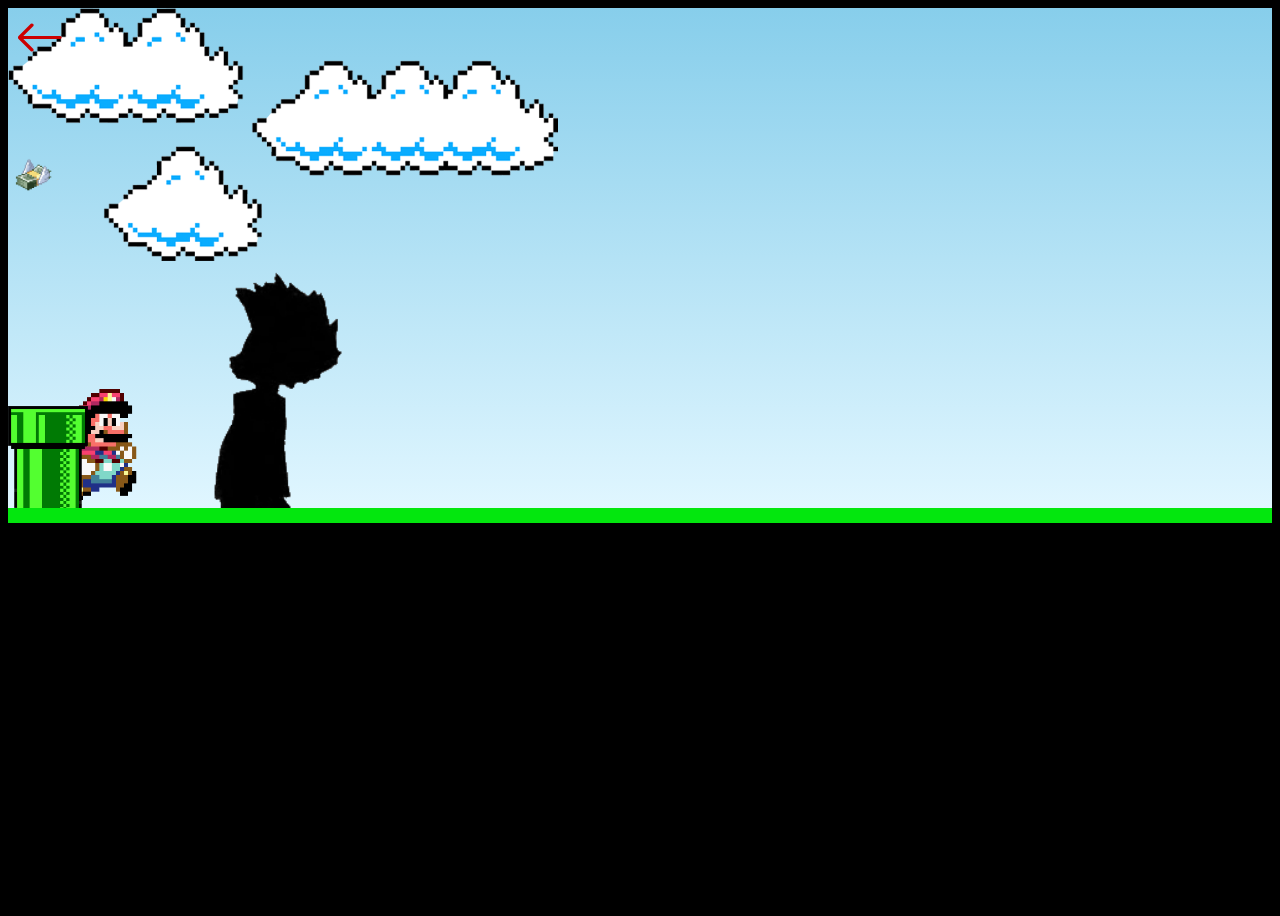
<file: projetos/projeto-javascript.html>
<!DOCTYPE html>
<html lang="en">

<head>
    <meta charset="UTF-8">
    <meta name="viewport" content="width=device-width, initial-scale=1.0">
    <title>MARIO</title>
    <link href="https://cdn.jsdelivr.net/npm/bootstrap-icons/font/bootstrap-icons.css" rel="stylesheet">

    <link rel="stylesheet" href="./style-mario.css">
</head>

<body>
    <header class="header">
        <a href="../projects.html" class="back-arrow">
            <i class="bi bi-arrow-left"></i>
        </a>
    </header>
    <div id="start-message" class="mensagem">APERTE QUALQUER TECLA PARA INICIAR</div>
    <div class="game-board">
        <img src="./mario-img/clouds.png" class="clouds" alt="">
        <img src="./mario-img/walter.gif" class="walter">
        <img src="./mario-img/spidey.gif" class="spider">
        <img src="./mario-img/money.gif" class="money">
        <img src="./mario-img/bandoocks.gif" class="kayle">
        <img src="./mario-img/mario.gif" class="mario " alt="" srcset="">
        <img src="./mario-img/pipe.png" class="pipe">

    </div>
    <script src="./mario-script.js"></script>
</body>

</html>
</file>
<file: projetos/style-mario.css>
body {
    background-color: #000;
    height: 100vh;
}

P {
    margin: 0;
    padding: 0;
    box-sizing: border-box;
}

/* BACK ARROW */

.header {
    position: fixed;
    top: 0;
    left: 0;
    width: 100%;
    padding: 10px 15px;
    z-index: 10; /* Certifique-se de que está acima de tudo */
    display: flex;
    align-items: center;
}

/* TECLA PARA INICIAR */
.mensagem {
    position: absolute;
    top: 50%;
    left: 50%;
    transform: translate(-50%, -50%);
    color: white;
    font-size: 24px;
    background-color: rgba(0, 0, 0, 0.918);
    padding: 20px 30px;
    border-radius: 10px;
    text-align: center;
    z-index: 20;
    display: none; 
}

/* Estilo da seta de "back" */
.back-arrow {
    color: #cc0000;
    text-decoration: none;
    font-size: 50px;
    display: flex;
    align-items: center;
    gap: 1px;
    transition: color 0.3s ease;
}

.back-arrow:hover {
    color: #ffffff; /* Cor ao passar o mouse */
}


/* GAME BOARD */
.game-board {
    width: 100%;
    height: 500px;
    border-bottom: 15px solid #03e70e;
    margin: 0 auto;
    position: relative;
    overflow: hidden;
    background: linear-gradient(#87CEEB,#E0F6FF );
}

/* PIPE */
.pipe {
    position: absolute;
    bottom: 0;
    width: 80px;
    animation: pipe-animation 1.5s infinite linear;
}

@keyframes pipe-animation {
    from {
        right: -80px;
    }
    to {
        right: 100%;
    }
}

/* MARIO GIF*/

.mario {
    width: 150px;
    position: absolute;
    bottom: 0;
}

.jump {
    animation: jump 500ms ease-out;
}
@keyframes jump {
    0% {
        bottom: 0;
    }

    40% {
        bottom: 180px;
    }

    50% {
        bottom: 180px;
    }

    60% {
        bottom: 180px;
    }

    100% {
        bottom: 0;
    }
}

/* CLOUDS */


.clouds {
    position: absolute;
    width: 550px;
    animation: clouds-animation 20s infinite linear;
}

@keyframes clouds-animation {
    from {
        right: -550px;
    }
    to {
        right: 100%;
    }
}
/* WALTER */

.walter {
    position: absolute;
    width: 150px;
    display: none; /* Invisível por padrão */
    top: 30%;
    left: 50%; /* Centraliza horizontalmente */
    transform: translate(-50%, -50%); /* Ajusta para o centro exato */
    z-index: 100; 
}



/* SPIDER */
.spider {
    position: absolute;
    width: 150px;
    top: -10px;
    animation: spider-animation 10s infinite linear;
    animation-delay:5s;
    opacity: 0; 
    animation-fill-mode: forwards;
}


@keyframes spider-animation {
    from {
        right: -1050px;
        opacity: 1; 
    }
    to {
        right: 100%;
        opacity: 1;
    }
}

/* MONEY */

.money {
    position: absolute;
    width: 50px;
    animation: money-animation 40s infinite linear;
    top: 30%;
}

@keyframes money-animation {
    from {
        left: -950px;
    }
    to {
        left: 100%;
    }
}


/* KAYLE */

.kayle {
    position: absolute;
    top: 50%;
    width: 550px;
    animation: kayle-animation 20s infinite linear;
}

@keyframes kayle-animation {
    from {
        left: -1950px;
    }
    to {
        left: 100%;
    }
}
</file>
